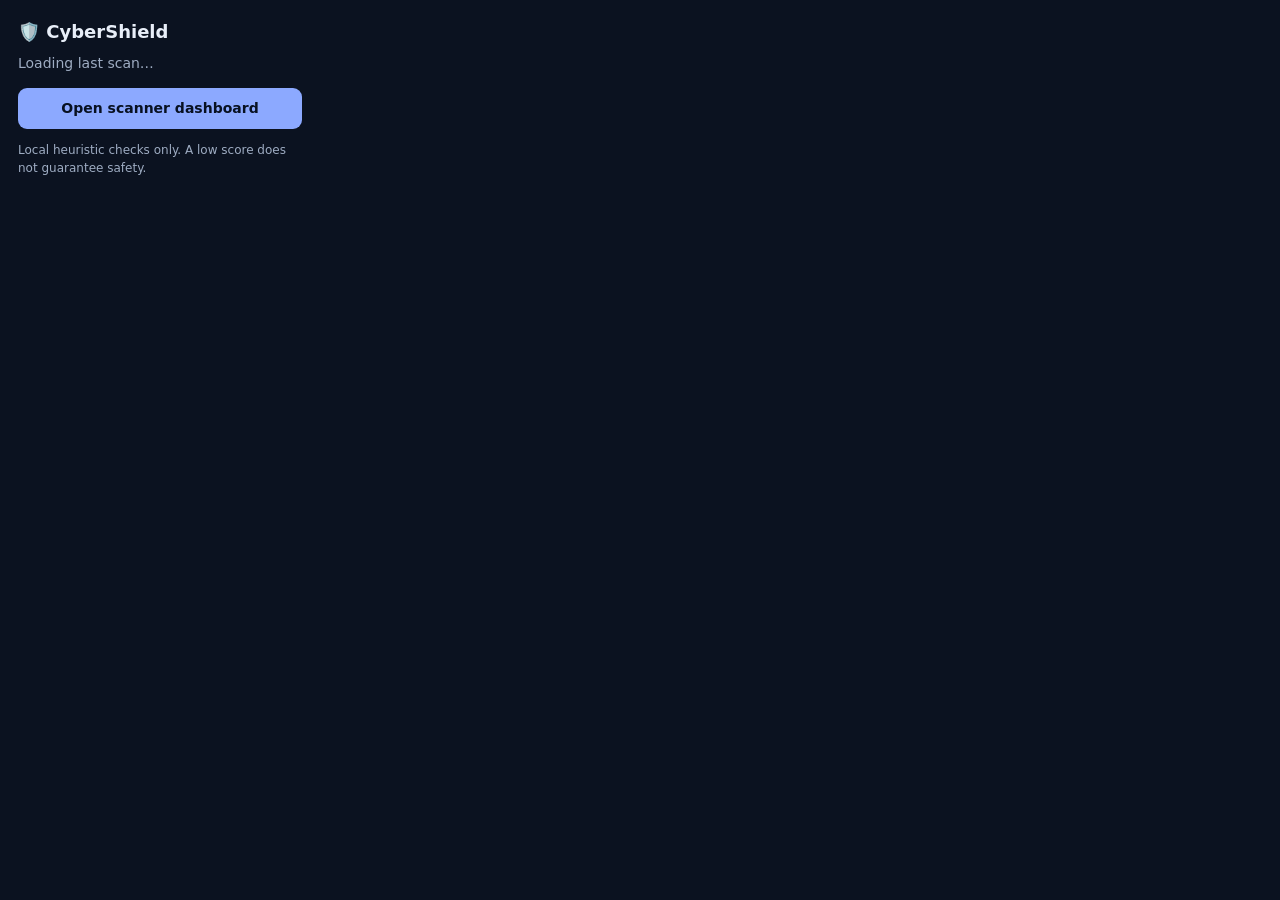
<file: extension/popup.html>
<!doctype html><html lang="en"><head><meta charset="utf-8"><meta name="viewport" content="width=device-width,initial-scale=1"><title>CyberShield</title><style>
body{margin:0;width:320px;background:#0b1220;color:#e8eef8;font:14px/1.5 system-ui,sans-serif;padding:18px;box-sizing:border-box}h1{font-size:18px;margin:0 0 8px}.muted{color:#9eacc2}.label{font-weight:800;font-size:17px;margin:8px 0}.score{font-size:28px;font-weight:800}.reasons{padding-left:18px}.reasons li{margin:6px 0}.btn{display:block;text-align:center;text-decoration:none;background:#8ca9ff;color:#081122;padding:10px;border-radius:9px;font-weight:800;margin-top:14px}.high{color:#ff7d8c}.medium{color:#ffc66d}.low{color:#6fe0ad}.url{overflow-wrap:anywhere;font-size:12px}.small{font-size:12px}
</style></head><body><h1>🛡️ CyberShield</h1><div id="content" class="muted">Loading last scan…</div><a class="btn" href="http://127.0.0.1:5000" target="_blank">Open scanner dashboard</a><p class="small muted">Local heuristic checks only. A low score does not guarantee safety.</p><script src="popup.js"></script></body></html>
</file>
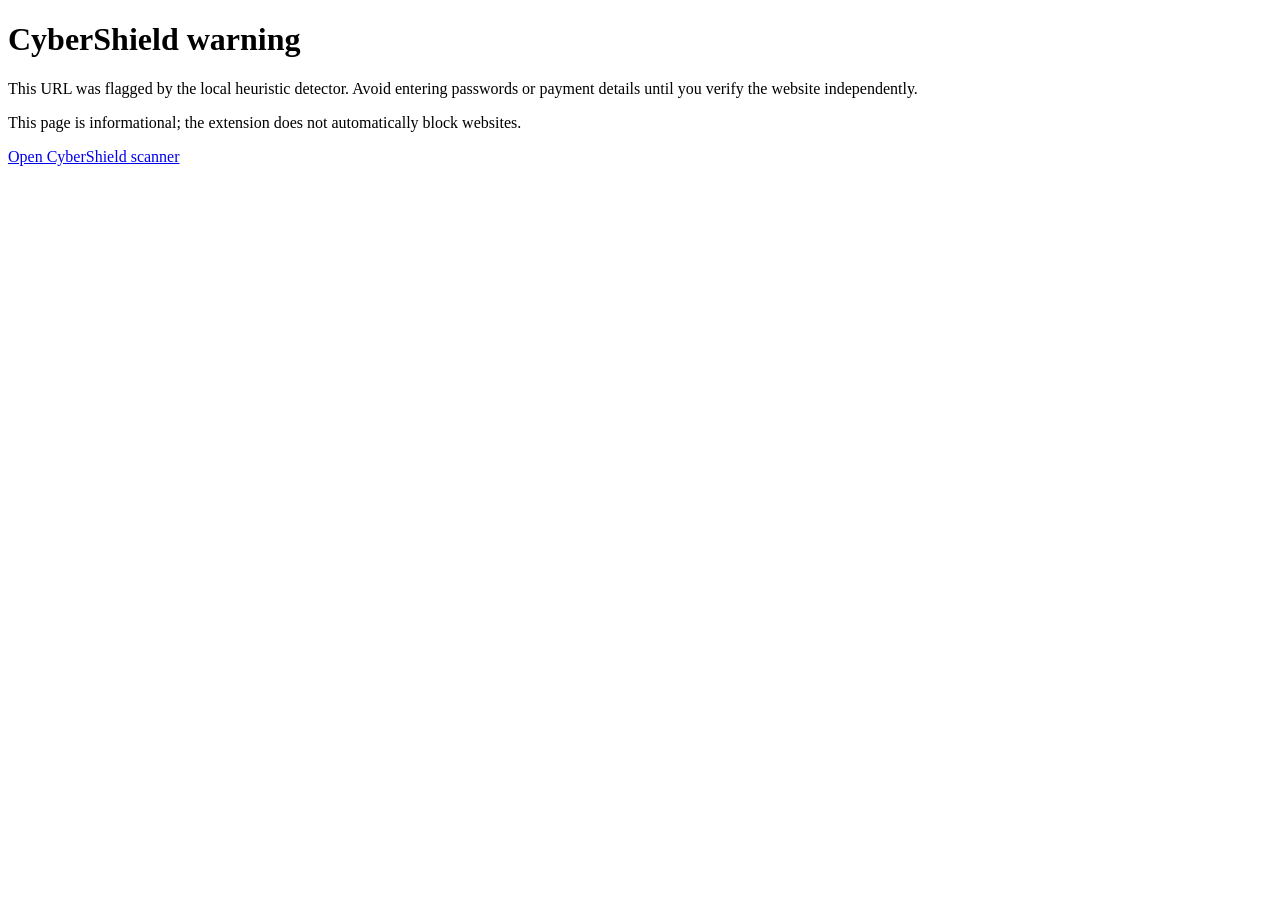
<file: extension/warning.html>
<!doctype html><html lang="en"><head><meta charset="utf-8"><title>CyberShield warning</title></head><body><h1>CyberShield warning</h1><p>This URL was flagged by the local heuristic detector. Avoid entering passwords or payment details until you verify the website independently.</p><p>This page is informational; the extension does not automatically block websites.</p><a href="http://127.0.0.1:5000">Open CyberShield scanner</a></body></html>
</file>
